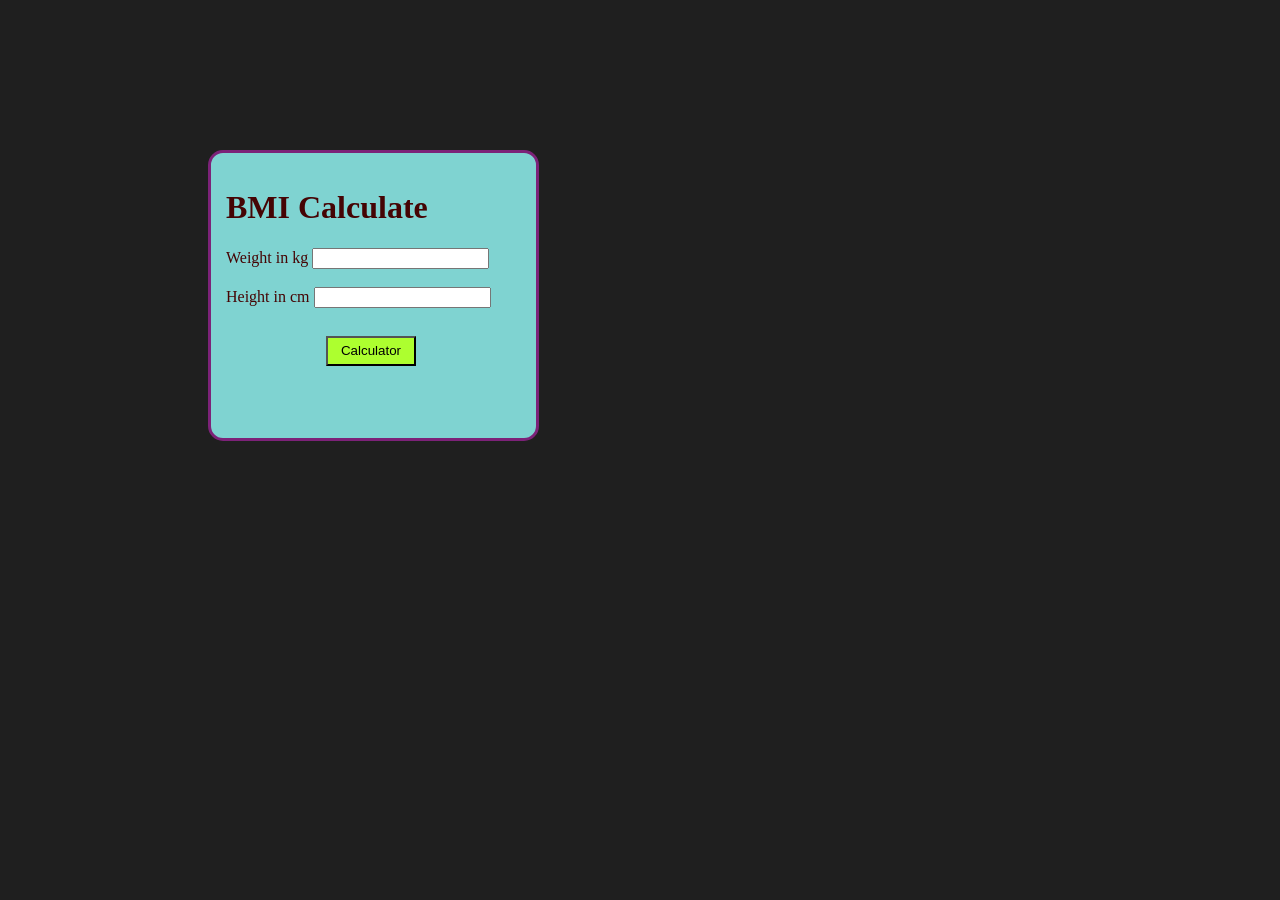
<file: 07_projects/BMI_calculator/index.html>
<!DOCTYPE html>
<html lang="en">
<head>
    <meta charset="UTF-8">
    <meta name="viewport" content="width=device-width, initial-scale=1.0">
    <title>Document</title>
    <link rel="stylesheet" href="style.css">
</head>
<body>
    
    <form >
        <div class="block">
        <h1>BMI Calculate</h1>
        <span>Weight in kg </span>
        <input type="number" id="weight"> <br><br>
        <span>Height in cm </span>
        <input type="number" id="height"><br><br>
    
        <div id="result"></div>
        <button>Calculator</button>
    
    </form>
    <div class="weight guide">
        <div id="message"></div>
    </div>
</body>
<script src="script.js"></script>
</html>
</file>
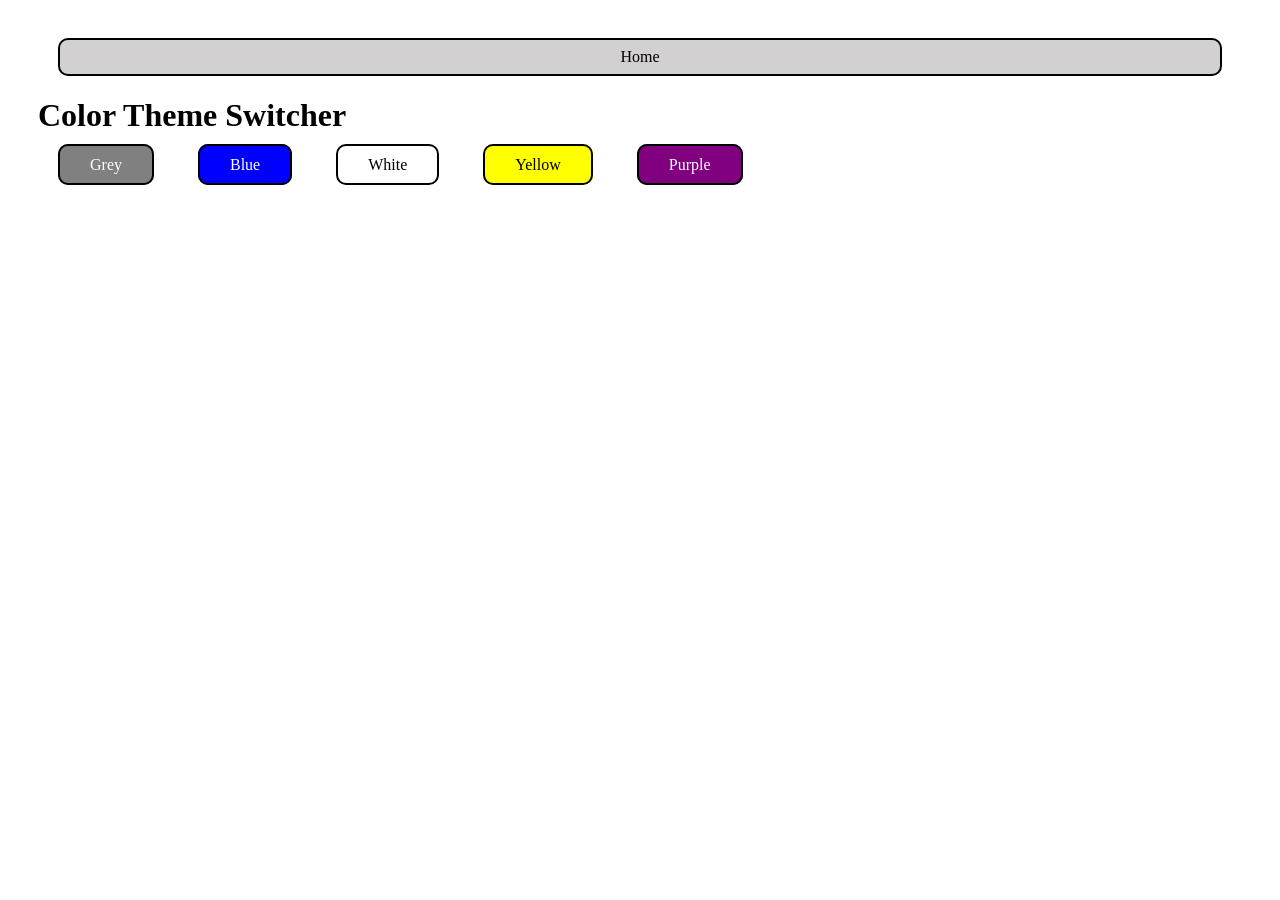
<file: 07_projects/color-Changer/index.html>
<!DOCTYPE html>
<html lang="en">
<head>
    <meta charset="UTF-8">
    <meta name="viewport" content="width=device-width, initial-scale=1.0">
    <title>Color Changer</title>
    <link rel="stylesheet" href="style.css">
    <!-- <link rel="stylesheet" href="../style.css"> -->
</head>
<body>
    <span class="button" id="home">Home</span>
    <h1>Color Theme Switcher</h1>
    <span class="button" id="grey">Grey</span>
    <span class="button" id="blue">Blue</span>
    <span class="button" id="white">White</span>
    <span class="button" id="yellow">Yellow</span>
    <span class="button" id="purple">Purple</span>
    <script src="script.js"></script>
</body>
</html>
</file>
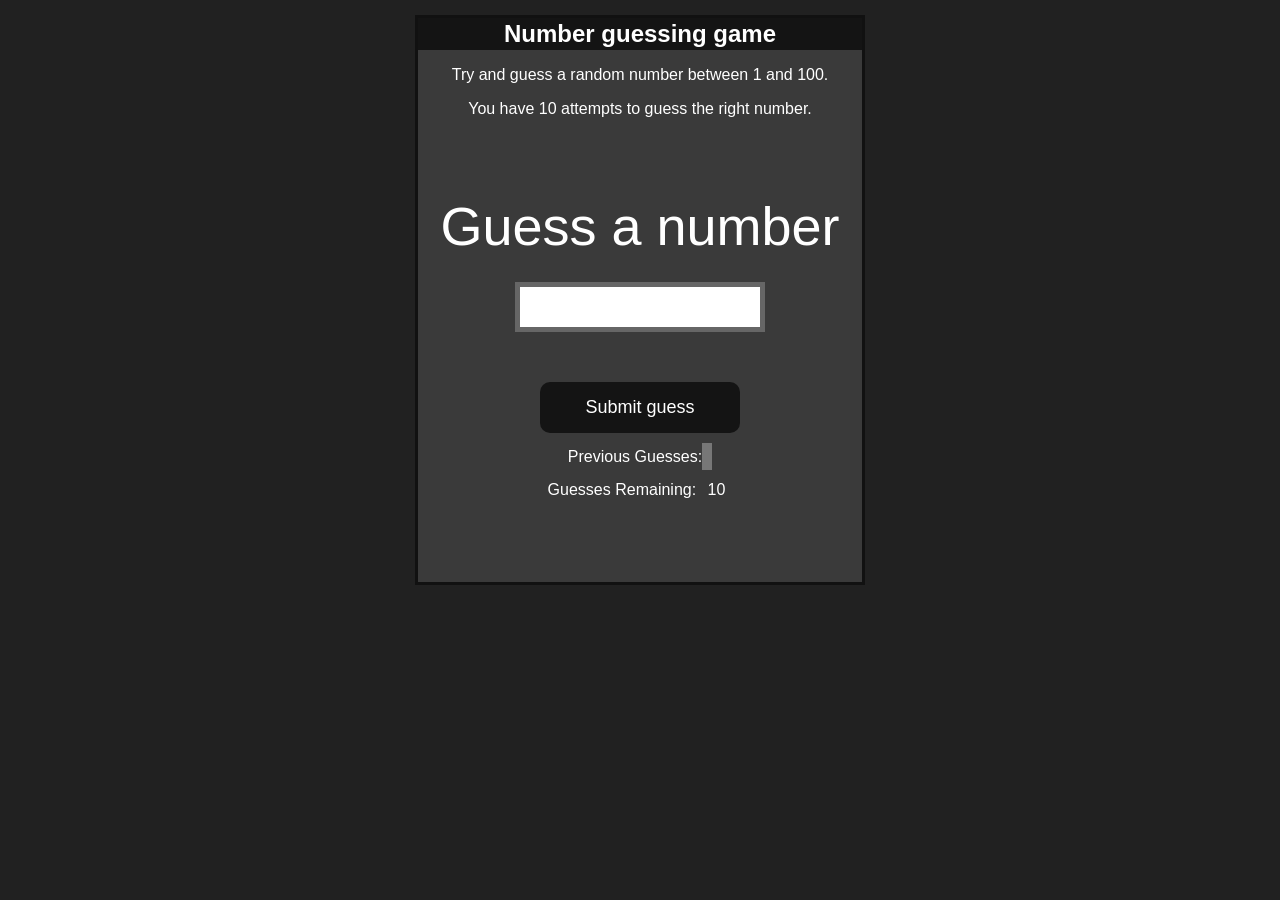
<file: 07_projects/Guess_number/index.html>
<!DOCTYPE html>
<html lang="en">
<head>
    <meta charset="UTF-8">
    <meta name="viewport" content="width=device-width, initial-scale=1.0">
    <title>Guess A Number</title>
</head>
    <link rel="stylesheet" href="style.css">
<body style="background-color:#212121; color:#fff;">
   

    <div id="wrapper">
        <h1>Number guessing game</h1>
        <p>Try and guess a random number between 1 and 100.</p>
        <p>You have 10 attempts to guess the right number.</p>
        <br>
        <form class="form">
            <label2 for="guessField" id="guess">Guess a number</label2>
            <input type="text" id="guessField" class="guessField">
            <input type="submit" id="subt" value="Submit guess"
                class="guessSubmit">
        </form>

        <div class="resultParas">
            <p>Previous Guesses: <span class="guesses"></span></p>
            <p>Guesses Remaining: <span class="lastResult">10</span></p>
            <p class="lowOrHi"></p>
        </div>
    </div>

    <script src="script.js"></script>
</body>
</html>
</file>
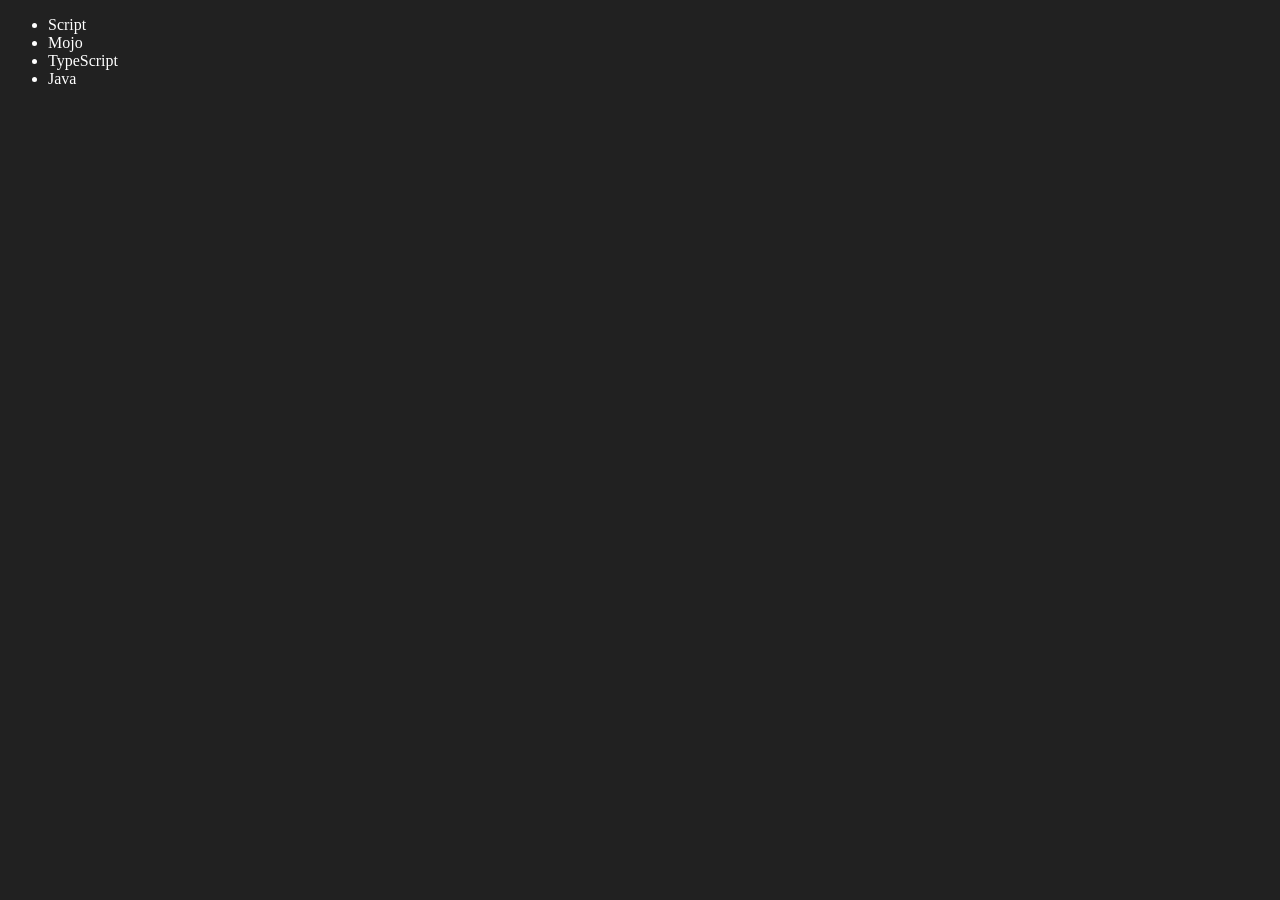
<file: 06_dom/four.html>
<!DOCTYPE html>
<html lang="en">
<head>
    <meta charset="UTF-8">
    <meta name="viewport" content="width=device-width, initial-scale=1.0">
    <title>Chai With Code</title>
</head>
<body style="background-Color:#212121; color: white;">
    <ul class="language">
        <li>Javascript</li>
    </ul>
    
</body>
<script>
    function addLanguage(langName){
        const li = document.createElement('li');
        li.innerHTML = `${langName}`
        document.querySelector('.language').appendChild(li)
    }
    addLanguage("Python")
    addLanguage("TypeScript")

    function addOptiLangauge(langname){
        const li = document.createElement('li')
        li.appendChild(document.createTextNode(langname))
        document.querySelector('.language').appendChild(li)
    }
    addOptiLangauge("Java")

    // Edit
    const secondlang = document.querySelector("li:nth-child(2)")
    secondlang.innerHTML = "Mojo" // not optimize way

    const newli = document.createElement('li')
    newli.textContent = "Mojo"
    secondlang.replaceWith(newli);
    
    const firstlang = document.querySelector("li:first-child")
    firstlang.outerHTML = '<li>Script</li>'

    //remove
    const lastLang = document.querySelector('li:last-child')
    lastLang.remove()


    const newli1 = document.createElement('li')
    newli1.appendChild(document.createTextNode("Java"))
    document.querySelector('.language').appendChild(newli1)

</script>
</html>
</file>
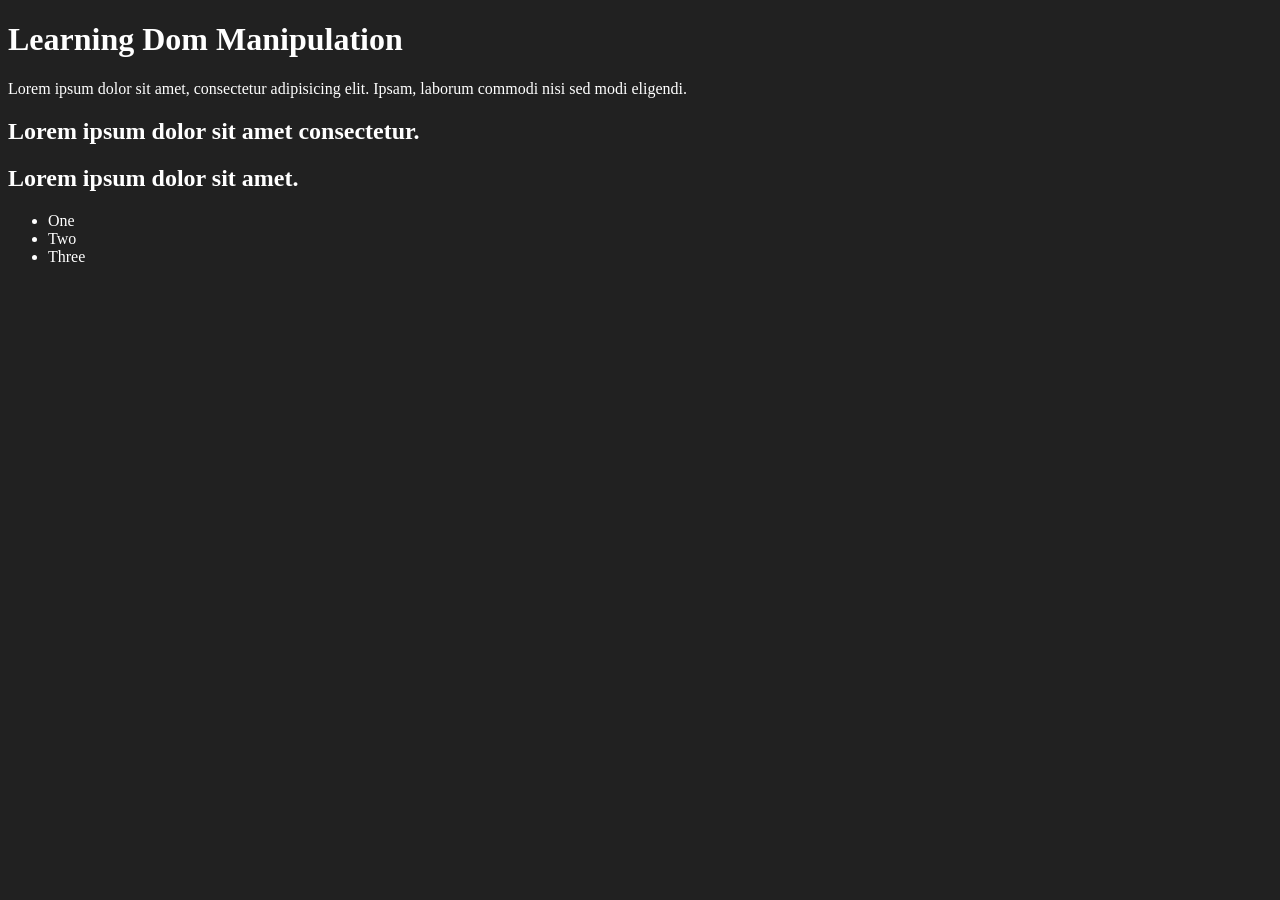
<file: 06_dom/one.html>
<!DOCTYPE html>
<html lang="en">
<head>
    <meta charset="UTF-8">
    <meta name="viewport" content="width=device-width, initial-scale=1.0">
    <title>DOM Learning</title>
<style>
    .bg-black{
        background-color: #212121;
        color: #fff;
    }
</style>

</head>
<body class="bg-black">
    <div >
        <h1 id="title" class="heading">Learning Dom Manipulation</h1>
        <p>Lorem ipsum dolor sit amet, consectetur adipisicing elit. Ipsam, laborum commodi nisi sed modi eligendi.</p>
        <h2>Lorem ipsum dolor sit amet consectetur.</h2>
        <h2>Lorem ipsum dolor sit amet.</h2>
        <ul>
            <li>One</li>
            <li>Two</li>
            <li>Three</li>
        </ul>

    </div>

    
</body>
</html>
</file>
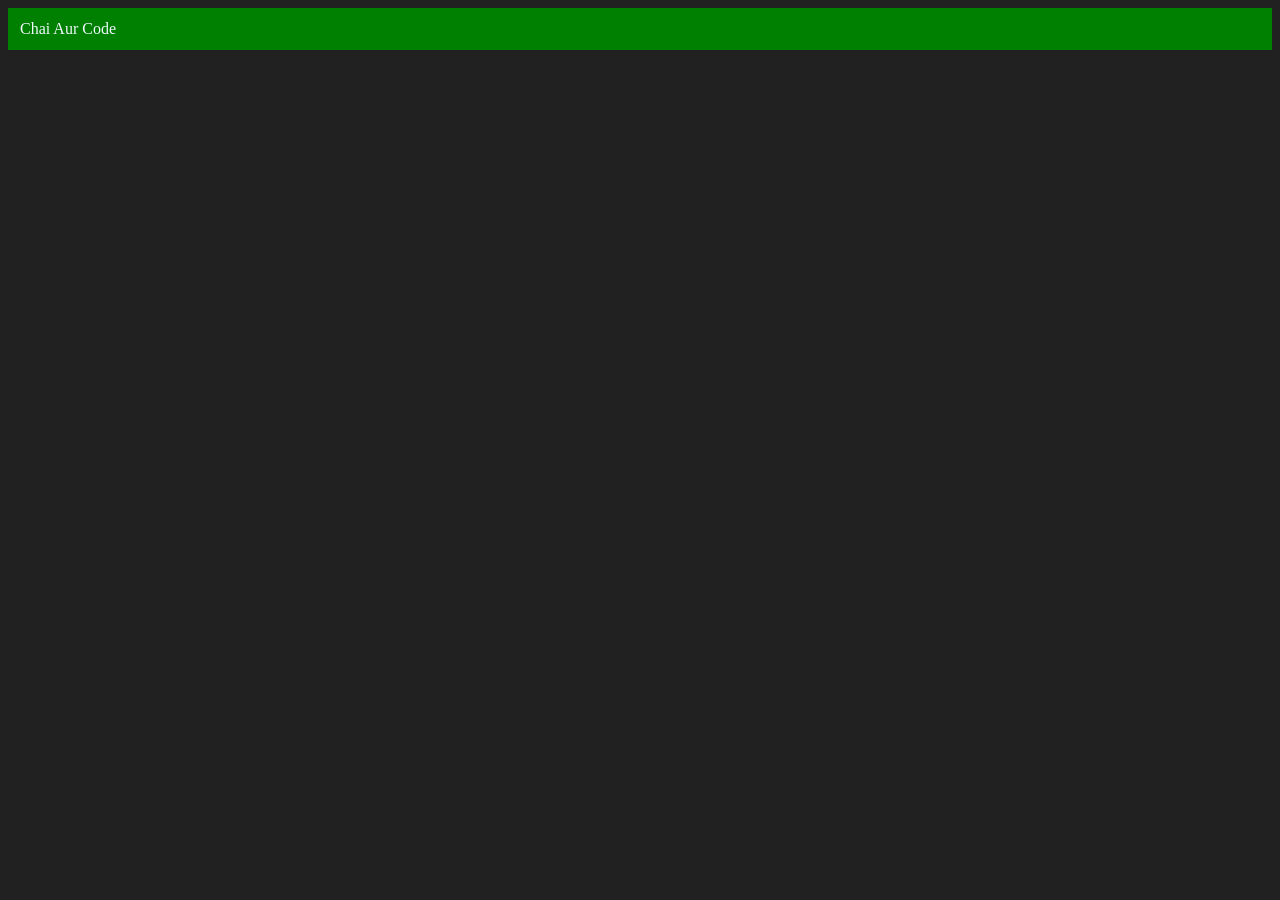
<file: 06_dom/three.html>
<!DOCTYPE html>
<html lang="en">
<head>
    <meta charset="UTF-8">
    <meta name="viewport" content="width=device-width, initial-scale=1.0">
    <title>Document</title>      
</head>
<body style="background-color: #212121; color: aliceblue;">
    
</body>
<script>
    const div =document.createElement('div');
    console.log(div);
    div.classsName = "main";
    div.id = Math.round(Math.random()*10)
    div.setAttribute("title","generated title")
    div.style.backgroundColor = "green"
    div.style.padding = "12px"
    // div.innerText = "Hello Div"
    const addText = document.createTextNode("Chai Aur Code")
    div.appendChild(addText)

    document.body.appendChild(div)
    
</script>
</html>
</file>
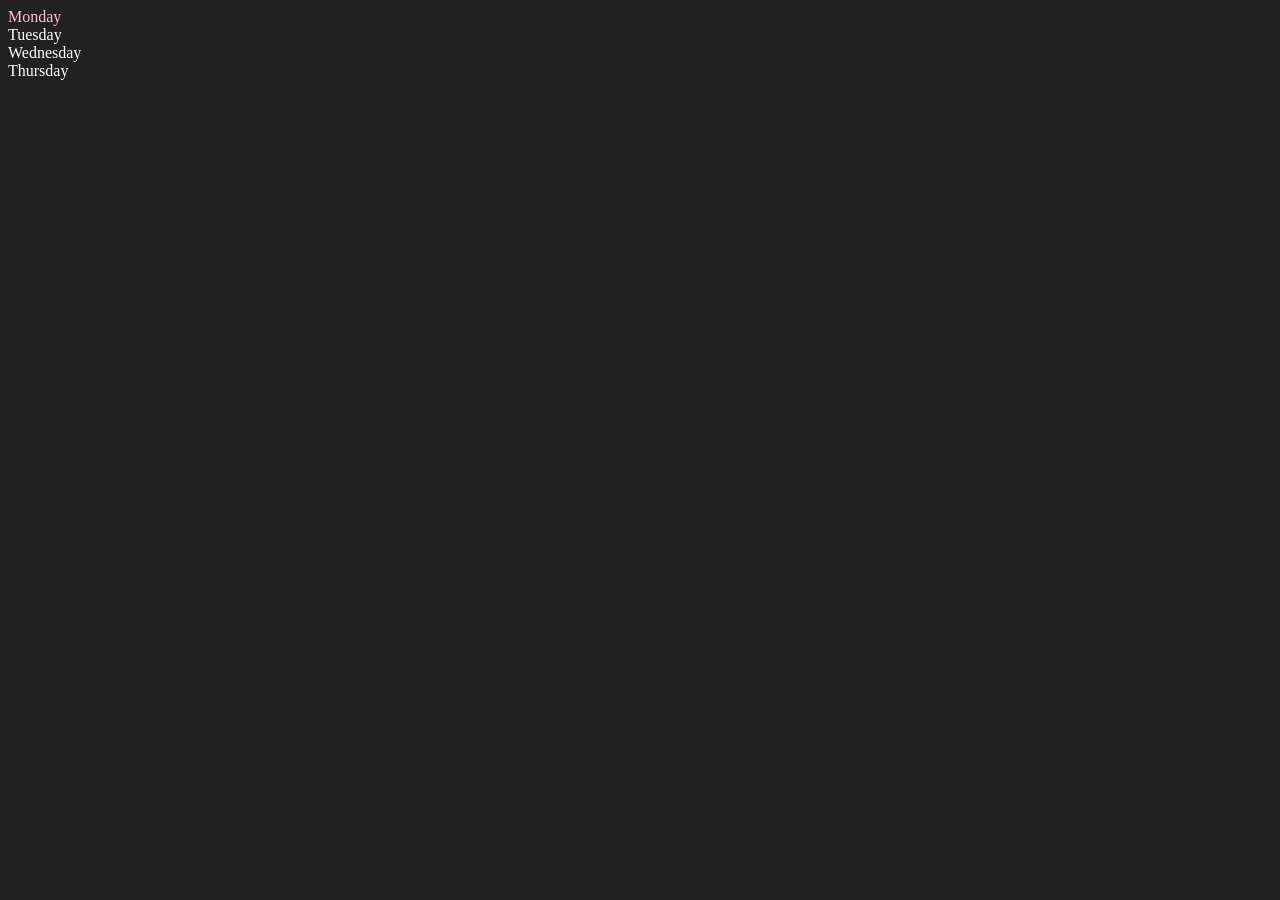
<file: 06_dom/two.html>
<!DOCTYPE html>
<html lang="en">
<head>
    <meta charset="UTF-8">
    <meta name="viewport" content="width=device-width, initial-scale=1.0">
    <title>Dom</title>
</head>
<body style="background-color: #212121;color: white;">
   <div class="parent">
       <div class="day">Monday</div>
       <div class="day">Tuesday</div>
       <div class="day">Wednesday</div>
       <div class="day">Thursday</div>
</div>
</body>
<script>
    const parent = document.querySelector('.parent')
    // console.log(parent);
    // console.log(parent.children);
    // console.log(parent.children[0].innerHTML);
    
    // for( let i = 0; i <parent.children.length; i++){
    //     console.log(parent.children[i].innerText)
    // }
    parent.children[0].style.color = 'pink'
    console.log(parent.firstElementChild)

    const dayOne = document.querySelector(".day")
    console.log(dayOne)
    console.log(dayOne.parentElement);
    console.log(dayOne.nextElementSibling.innerText);
    console.log("NODES:", parent.childNodes);
    
</script>
</html>
</file>
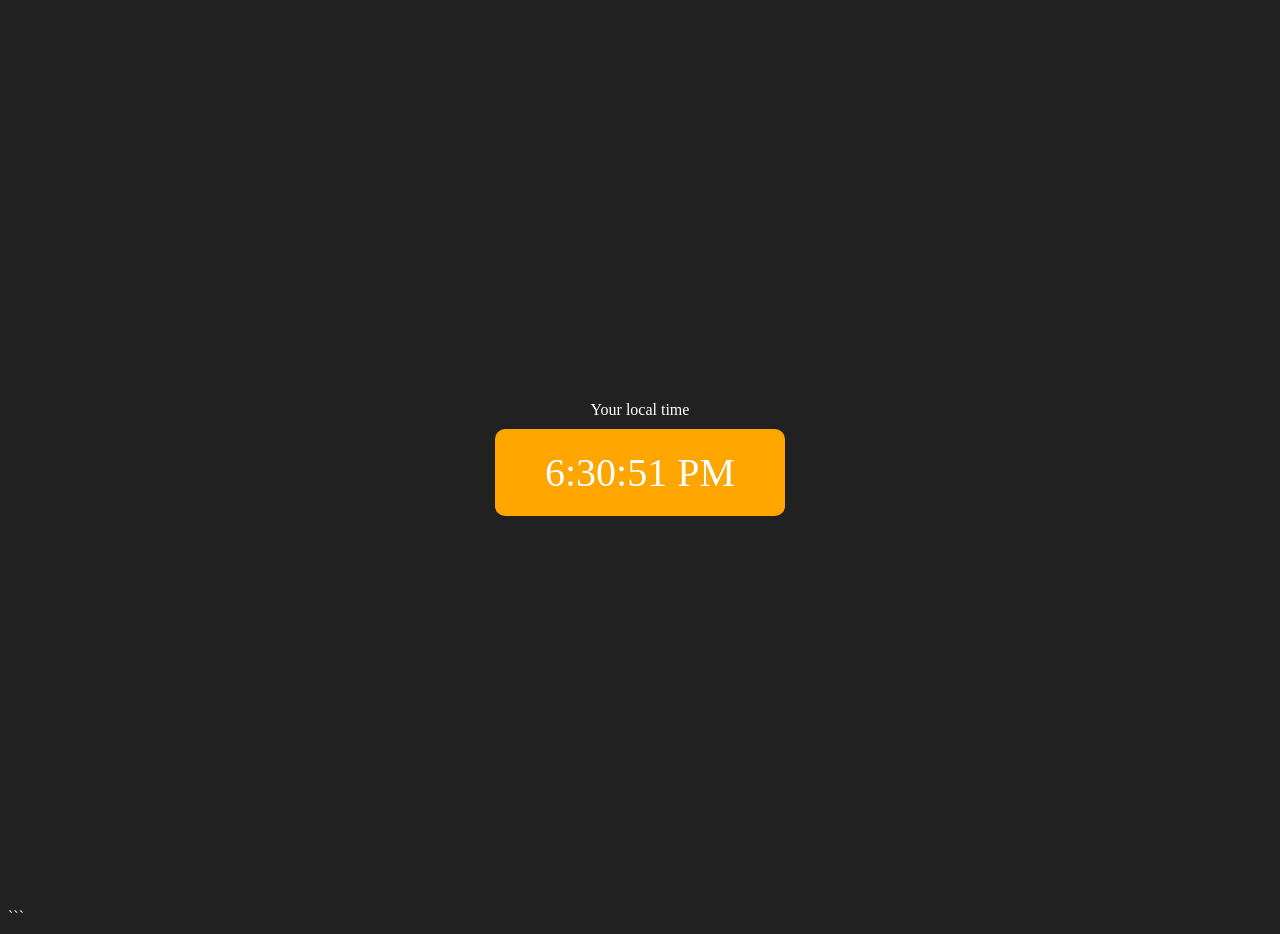
<file: 07_projects/digital_clock/indfex.html>
<!DOCTYPE html>
<html lang="en">
<head>
    <meta charset="UTF-8">
    <meta name="viewport" content="width=device-width, initial-scale=1.0">
    <title>Digital Clock</title>
<style>
    body {
        background-color: #212121;
        color: #fff;
    }

    .center {
        display: flex;
        height: 100vh;
        justify-content: center;
        align-items: center;
        flex-direction: column;
    }

    #clock {
        font-size: 40px;
        background-color: orange;
        padding: 20px 50px;
        margin-top: 10px;
        border-radius: 10px;
    }
</style>
</head>
<body>
    <div class="center">
        <div id="banner"><span>Your local time</span></div>
        <div id="clock"></div>
    </div>

    <script src="script.js"></script>
</body>
</html>
```
</file>
<file: 07_projects/BMI_calculator/style.css>
body{
    background-color: rgb(31, 31, 31);
    color: rgb(69, 4, 4);
   
}
button{
    margin: 0px 100px;
    height: 30px;
    width: 90px;
    background-color: greenyellow
    
}
.block{
   background-color: rgb(127, 211, 209);
   margin: 150px 100px 30px 200px;
   border: 3px solid rgb(124, 34, 120);
   padding: 15px 10px 20px 15px;
   border-radius: 15px;
   height: 250px;
   width: 300px;
   
}

#result{
    padding: 0px 80px 10px 120px;
    font-size: 20px;
    color: rgb(250, 2, 234);
}
#message   {
    padding: 15px 5px 15px 5px;
    color: rgb(208, 9, 9);
}
button:hover{
    background-color: aqua;
}
</file>
<file: 07_projects/color-Changer/style.css>
body{
    padding: 10px 30px;

}

nav{
    padding: 8px ;
    background-color: rgb(230, 137, 24);
}

.button{
    margin: 20px;
    padding: 10px 30px;
    border: 2px solid black;
    border-radius: 10px;
}

#grey{
    background-color: grey;
    color: white;
}
#blue{
    background-color: blue;
    color: white;
}
#white{
    background-color: white;
}
#yellow{
    background-color: yellow;
}
#purple{
    background-color: purple;
    color: white;
}
#home{
    background-color: rgb(210, 208, 208);
    padding: 8px 20px 8px 20px;
    display: flex;
    justify-content: center;
    align-items: center; 
}
</file>
<file: 07_projects/Guess_number/style.css>
* {
    box-sizing: border-box;
}

body {
    background-color: #212121;
    color: #fff;
    font-family: Arial, sans-serif;
    margin: 0;
}

#wrapper {
     width: 450px;
    min-height: 570px;
    margin: 15px auto;
    background-color: #3a3a3a;
    text-align: center;
    border: 3px solid #111;
}

h1 {
    background-color: #141414;
    color: #fff;
    font-size: 24px;
    margin: 0;
    padding: 2px;
}

p {
    font-size: 16px;
    margin: 16px 0;
}

#guess {
    display: block;
    font-size: 54px;
    margin-top: 43px;
    margin-bottom: 25px;
}

.guessField {
    width: 250px;
    height: 50px;
    border: 5px solid #666;
    background-color: #fff;
    color: #000;
    font-size: 28px;
    text-align: center;
    display: block;
    margin: 0 auto 50px;
}

.guessSubmit {
    display: block;
    width: 200px;
    height: 51px;
    margin: 0 auto;
    border: none;
    border-radius: 10px;
    background-color: #141414;
    color: #fff;
    font-size: 18px;
    cursor: pointer;
}

.guessSubmit:hover {
    background-color: #000;
}

.resultParas {
    margin-top: 15px;
}

.resultParas p {
    font-size: 16px;
    margin: 15px 0;
}

.guesses {
    background-color: #777;
    padding: 5px;
}

.lastResult {
    color: #fff;
    padding: 7px;
}

.lowOrHi {
    font-size: 18px;
}

@media (max-width: 480px) {
#wrapper {
        width: 100%;
        min-height: 570px;
        margin: 0 auto;
    }

    #guess {
        font-size: 42px;
    }
}
</file>
